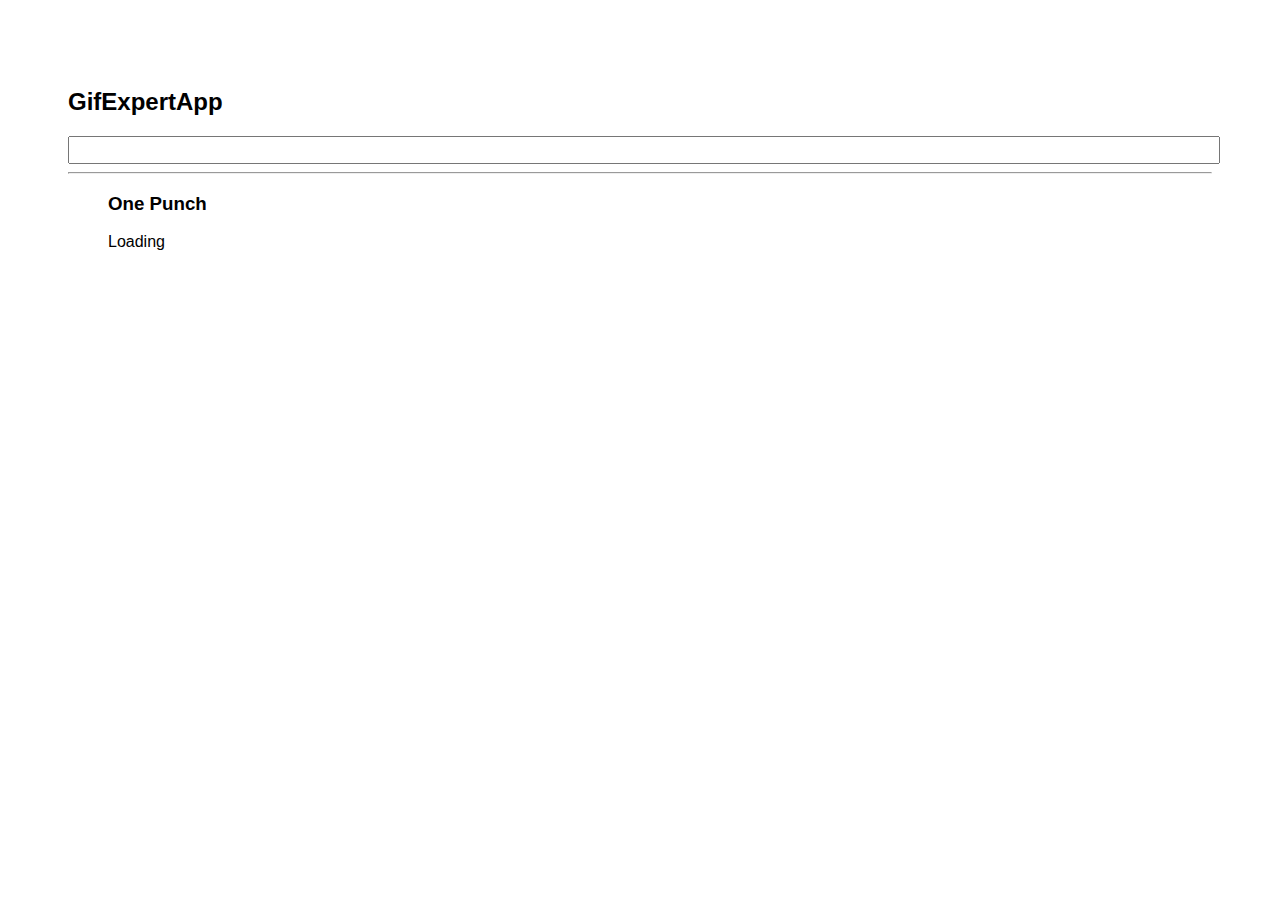
<file: docs/index.html>
<!doctype html>
<html lang="en">

<head>
    <meta charset="utf-8" />
    <link rel="icon" href="./favicon.ico" />
    <meta name="viewport" content="width=device-width,initial-scale=1" />
    <meta name="theme-color" content="#000000" />
    <meta name="description" content="Web site created using create-react-app" />
    <link rel="apple-touch-icon" href="./logo192.png" />
    <link rel="manifest" href="./manifest.json" />
    <link rel="stylesheet" href="https://cdnjs.cloudflare.com/ajax/libs/animate.css/4.1.1/animate.min.css" />
    <title>Gif Expert App</title>
    <script defer="defer" src="./static/js/main.0beea89e.js"></script>
    <link href="./static/css/main.9d988c46.css" rel="stylesheet">
</head>

<body><noscript>You need to enable JavaScript to run this app.</noscript>
    <div id="root"></div>
</body>

</html>
</file>
<file: docs/static/css/main.9d988c46.css>
*{font-family:Arial,Helvetica,sans-serif}body{padding:60px}input{color:grey;font-size:1.2rem;width:100%}.card{align-content:center;border:1px solid grey;border-radius:6px;margin-bottom:10px;margin-right:10px;overflow:hidden}.card,.card p{text-align:center}.card p{padding:5px}.card img{max-height:170px}.card-grid{display:flex;flex-direction:row;flex-wrap:wrap}
/*# sourceMappingURL=main.9d988c46.css.map*/
</file>
